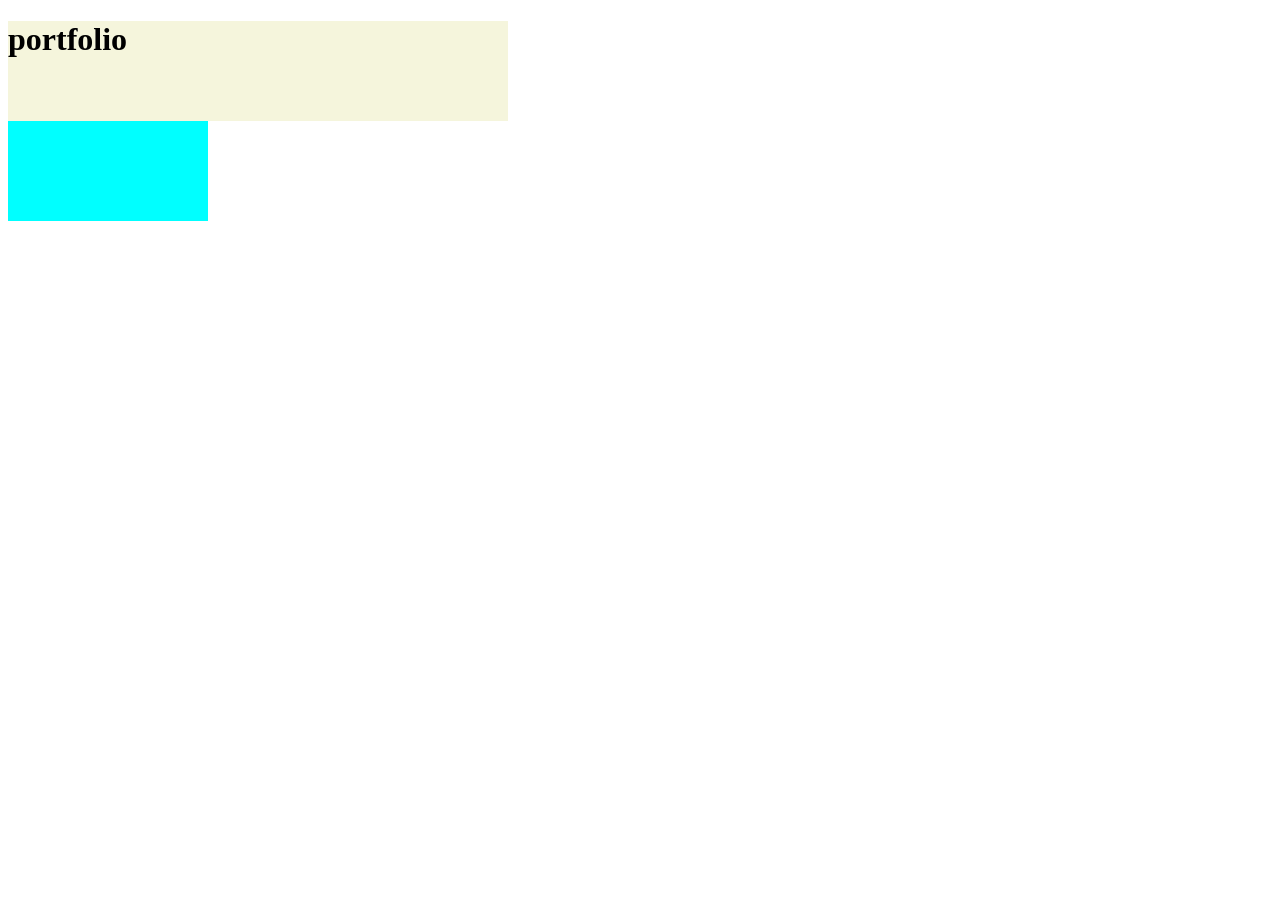
<file: animation.html>
<!DOCTYPE html>
<html lang="en">
<head>
    <meta charset="UTF-8">
    <meta name="viewport" content="width=device-width, initial-scale=1.0">
    <title>Document</title>
    <style>
        div{
            width: 200px;
            height: 200px;
            background-color:aqua;
        }
        div:hover{
            transform: rotate(90deg);
            transition: 3s;

        }
        h1{
            width: 500px;
            height: 100px;
            background-color: beige;
            animation-name: controlText;
            animation-duration: 4s;
        }
        main{
            width: 1200px;
            height: 1200px;
            background-color: antiquewhite;
            margin: 0 auto;
            position:relative;
            top:120px;
            z-index: 0;
        }
        @keyframes controlText{
           from{
               transform:translate(0px,0px);
               scale: -5;
           } 
           to{
               transform:translate(100px,100px);
               scale: 1.4;
           }
        }
    </style>
</head>
<body>
    <div>
        <h1>portfolio</h1>
    </div>
</body>
</html>
</file>
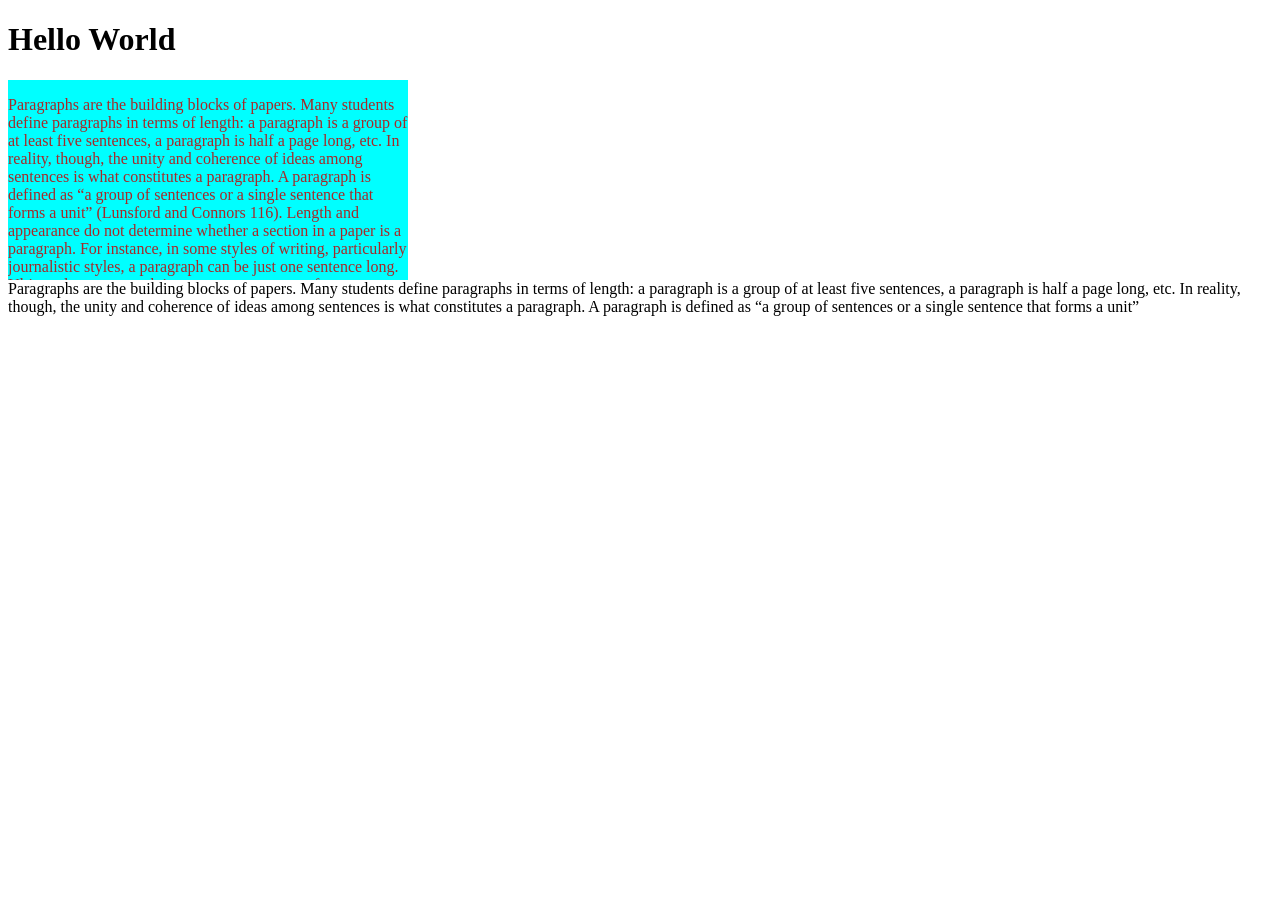
<file: CURSOR.HTML>
<!DOCTYPE html>
<html lang="en">
<head>
  <meta charset="UTF-8">
  <meta name="viewport" content="width=device-width, initial-scale=1.0">
  <title>Document</title>
  <style>
    h1{cursor : help;}
    a: hover{cursor: progress;}

    div{
      width:400px;
      height: 200px;
      background-color:aqua;
      overflow:scroll;
      color:blue;
    }
    p{
        color:brown;
        .para{color:aquamarine;}
        #text{color:deeppink;}
    }
    /*cobinaters*/
    div~p{color:blue;}
    </style>
</head>
<body>
  <h1>Hello World</h1>
  
  <div>
  <p>Paragraphs are the building blocks of papers. Many students define paragraphs in terms of length: a paragraph is a group of at least five sentences, a paragraph is half a page long, etc. In reality, though, the unity and coherence of ideas among sentences is what constitutes a paragraph. A paragraph is defined as “a group of sentences or a single sentence that forms a unit” (Lunsford and Connors 116). Length and appearance do not determine whether a section in a paper is a paragraph. For instance, in some styles of writing, particularly journalistic styles, a paragraph can be just one sentence long. Ultimately, a paragraph is a sentence or group of sentences that support one main idea. In this handout, we will refer to this as the “controlling idea,” because it controls what happens in the rest of the paragraph.</p></div>
  <MAIN>
    Paragraphs are the building blocks of papers. Many students define paragraphs in terms of length: a paragraph is a group of at least five sentences, a paragraph is half a page long, etc. In reality, though, the unity and coherence of ideas among sentences is what constitutes a paragraph. A paragraph is defined as “a group of sentences or a single sentence that forms a unit” 
  </MAIN>
</body>

</html>
</file>
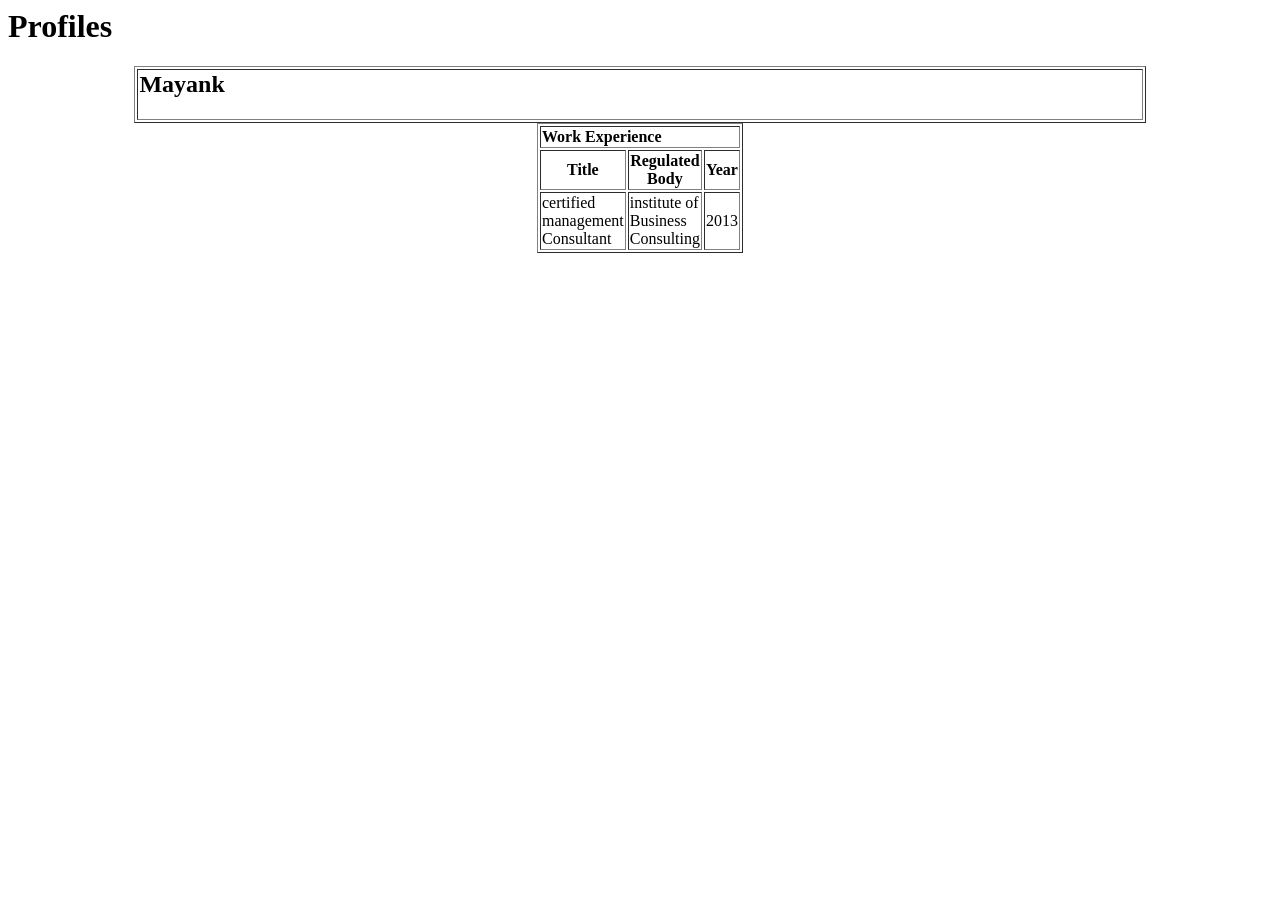
<file: FSD2_assignment.html>
<html lang="en"></html>
  <head>
    <title>FSD</title>
  </head>
  <body>
    <h1>Profiles</h1>
  <!--Introduction Table-->
  <table width="80%" align="center" border="1">
    <tr>
      <td colspan="2"><h2>Mayank </h2></td>
    </tr>
  </table>      
  <table width="80" align="center" border="1">
    <tr>
      <td colspan="3" class="rowl"><b>Work Experience</b></td>
    </tr>
    <tr allign="left">
        <th>Title</th>
        <th>Regulated Body</th>
        <th>Year</th>
    </tr>
    <tr>
        <td>certified management Consultant </td>
        <td> institute of Business Consulting</td>
        <td> 2013</td>
    </tr>
  </table>
  </body>
</html>
</file>
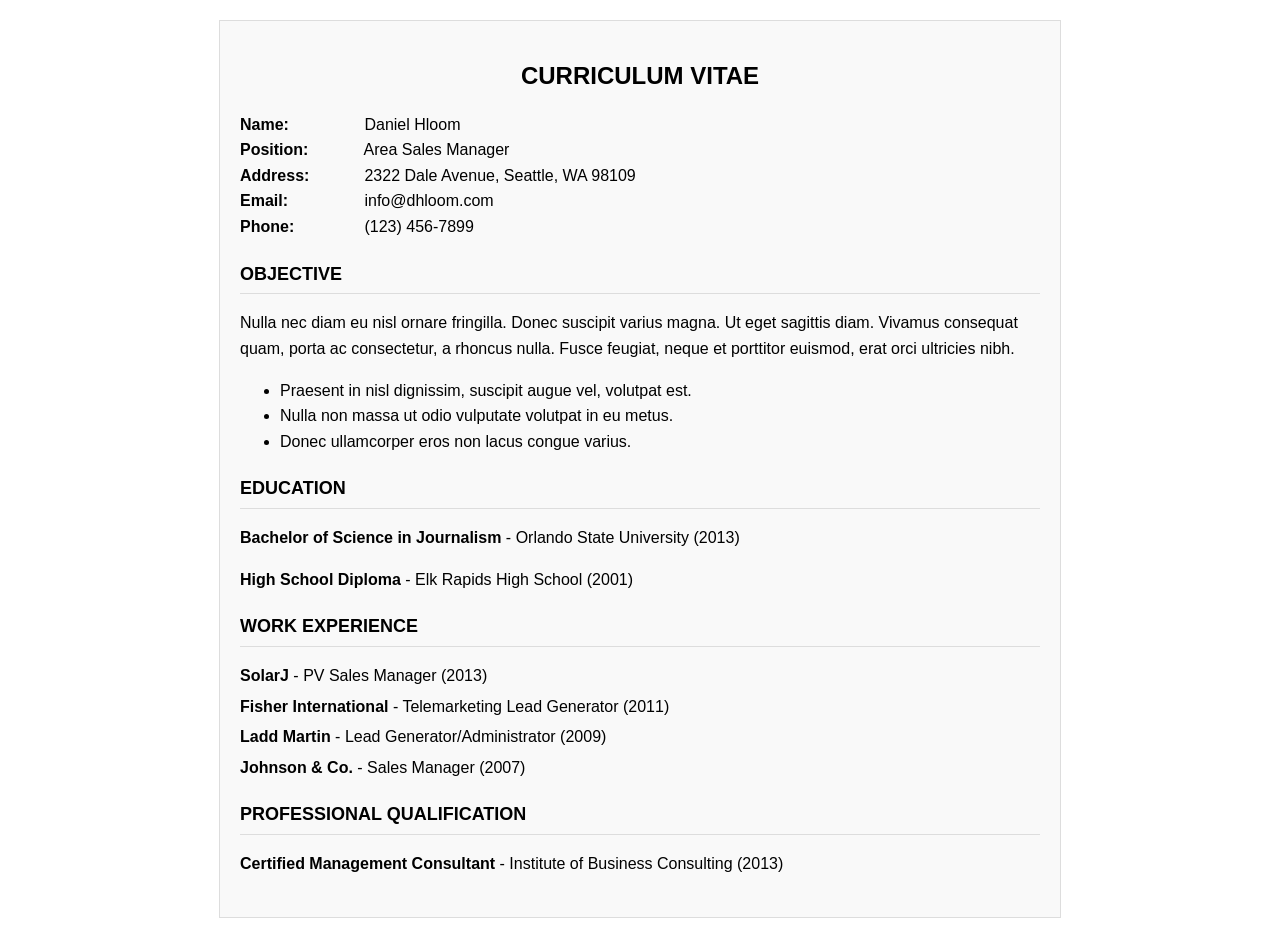
<file: FSD_assignment.html>
<!DOCTYPE html>
<html lang="en">
<head>
    <meta charset="UTF-8">
    <meta name="viewport" content="width=device-width, initial-scale=1.0">
    <title>Curriculum Vitae</title>
    <style>
        body {
            font-family: Arial, sans-serif;
            line-height: 1.6;
            margin: 0;
            padding: 0;
        }
        .container {
            max-width: 800px;
            margin: 20px auto;
            padding: 20px;
            border: 1px solid #ddd;
            background-color: #f9f9f9;
        }
        h1 {
            text-align: center;
            text-transform: uppercase;
            font-size: 24px;
        }
        .section {
            margin-bottom: 20px;
        }
        .section-title {
            font-weight: bold;
            text-transform: uppercase;
            font-size: 18px;
            border-bottom: 1px solid #ddd;
            padding-bottom: 5px;
            margin-bottom: 10px;
        }
        .info {
            margin-bottom: 10px;
        }
        .info p {
            margin: 0;
        }
        .info p strong {
            display: inline-block;
            width: 120px;
        }
        .list-item {
            margin-bottom: 10px;
        }
        .list-item ul {
            list-style: none;
            padding: 0;
        }
        .list-item ul li {
            margin-bottom: 5px;
        }
    </style>
</head>
<body>

<div class="container">
    <h1>Curriculum Vitae</h1>

    <div class="section">
        <div class="info">
            <p><strong>Name:</strong> Daniel Hloom</p>
            <p><strong>Position:</strong> Area Sales Manager</p>
            <p><strong>Address:</strong> 2322 Dale Avenue, Seattle, WA 98109</p>
            <p><strong>Email:</strong> info@dhloom.com</p>
            <p><strong>Phone:</strong> (123) 456-7899</p>
        </div>
    </div>

    <div class="section">
        <div class="section-title">Objective</div>
        <p>
            Nulla nec diam eu nisl ornare fringilla. Donec suscipit varius magna. Ut eget sagittis diam. 
            Vivamus consequat quam, porta ac consectetur, a rhoncus nulla. 
            Fusce feugiat, neque et porttitor euismod, erat orci ultricies nibh.
        </p>
        <ul>
            <li>Praesent in nisl dignissim, suscipit augue vel, volutpat est.</li>
            <li>Nulla non massa ut odio vulputate volutpat in eu metus.</li>
            <li>Donec ullamcorper eros non lacus congue varius.</li>
        </ul>
    </div>

    <div class="section">
        <div class="section-title">Education</div>
        <div class="list-item">
            <p><strong>Bachelor of Science in Journalism</strong> - Orlando State University (2013)</p>
            <p><strong>High School Diploma</strong> - Elk Rapids High School (2001)</p>
        </div>
    </div>

    <div class="section">
        <div class="section-title">Work Experience</div>
        <div class="list-item">
            <ul>
                <li><strong>SolarJ</strong> - PV Sales Manager (2013)</li>
                <li><strong>Fisher International</strong> - Telemarketing Lead Generator (2011)</li>
                <li><strong>Ladd Martin</strong> - Lead Generator/Administrator (2009)</li>
                <li><strong>Johnson & Co.</strong> - Sales Manager (2007)</li>
            </ul>
        </div>
    </div>

    <div class="section">
        <div class="section-title">Professional Qualification</div>
        <div class="list-item">
            <p><strong>Certified Management Consultant</strong> - Institute of Business Consulting (2013)</p>
        </div>
    </div>

</div>

</body>
</html>
</file>
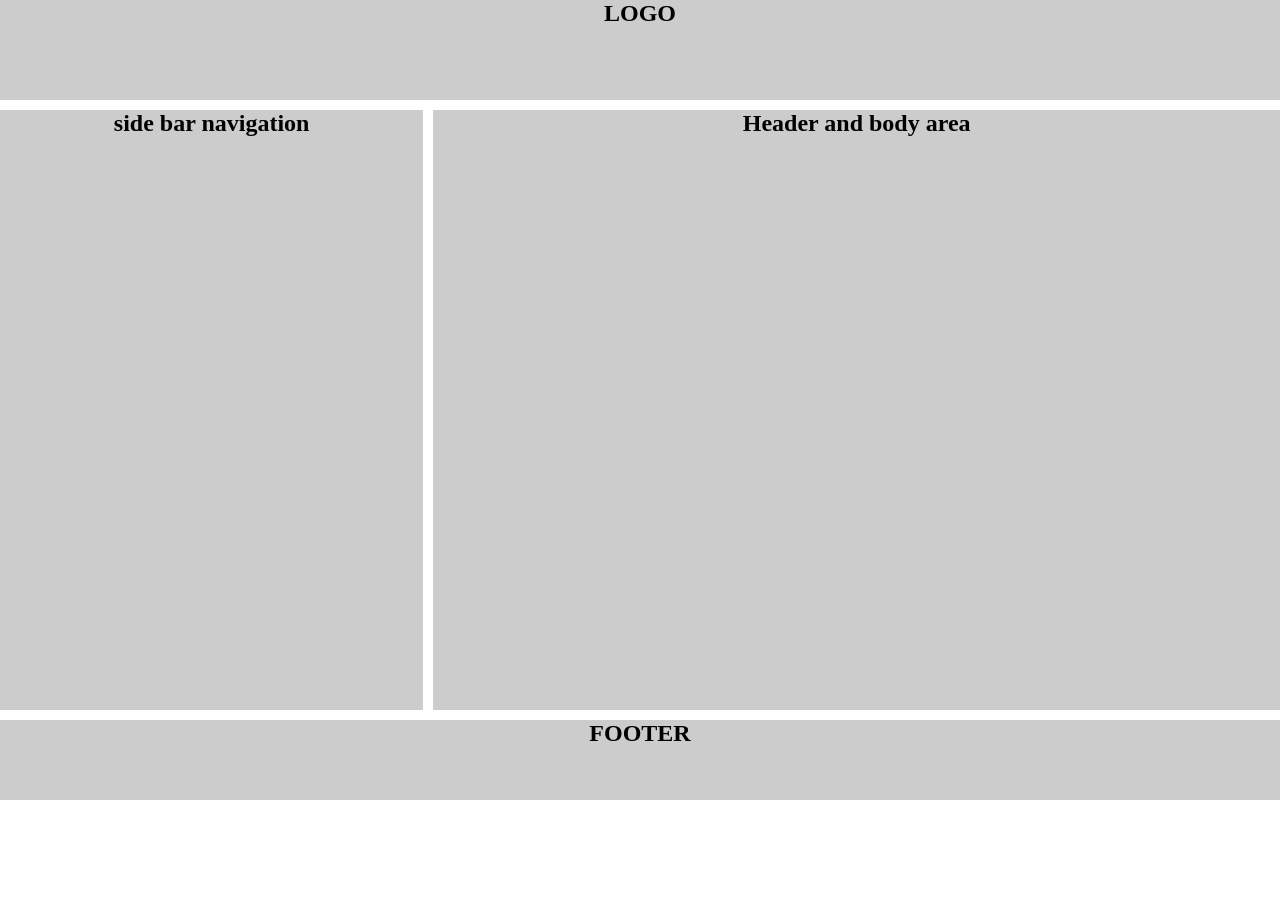
<file: grid1.html>
<!DOCTYPE html>
<html lang="en">
<head>
    <meta charset="UTF-8">
    <meta name="viewport" content="width=device-width, initial-scale=1.0">
    <title>Document</title>
    <style>
        *{
            padding :0;
            margin: 0;
            box-sizing: border-box;
        }
        main{
            margin: 0 auto;
            display: grid;
            grid-template-columns: 1fr;
            grid-template-rows: 100px 600px 80px ;
            gap: 10px;
            width: auto;
            height: auto;
            text-align: center;
        }
        #logo,footer{
            background-color: #ccc;
        }
        section{
            display: grid;
            grid-template-columns: 1fr 2fr;
            gap: 10px;
        }
        #left ,#right{
            background-color: #ccc;
        }
    </style>
</head>
<body>
    <main>
        <div id="logo"><h2>LOGO</h2></div>

        <section>
            <div id="left"><h2>side bar navigation</h2></div>

            <div id="right"><h2>Header and body area</h2></div>
        </section>

        <footer>
            <h2>FOOTER</h2>
        </footer>
    </main>
</body>
</html>
</file>
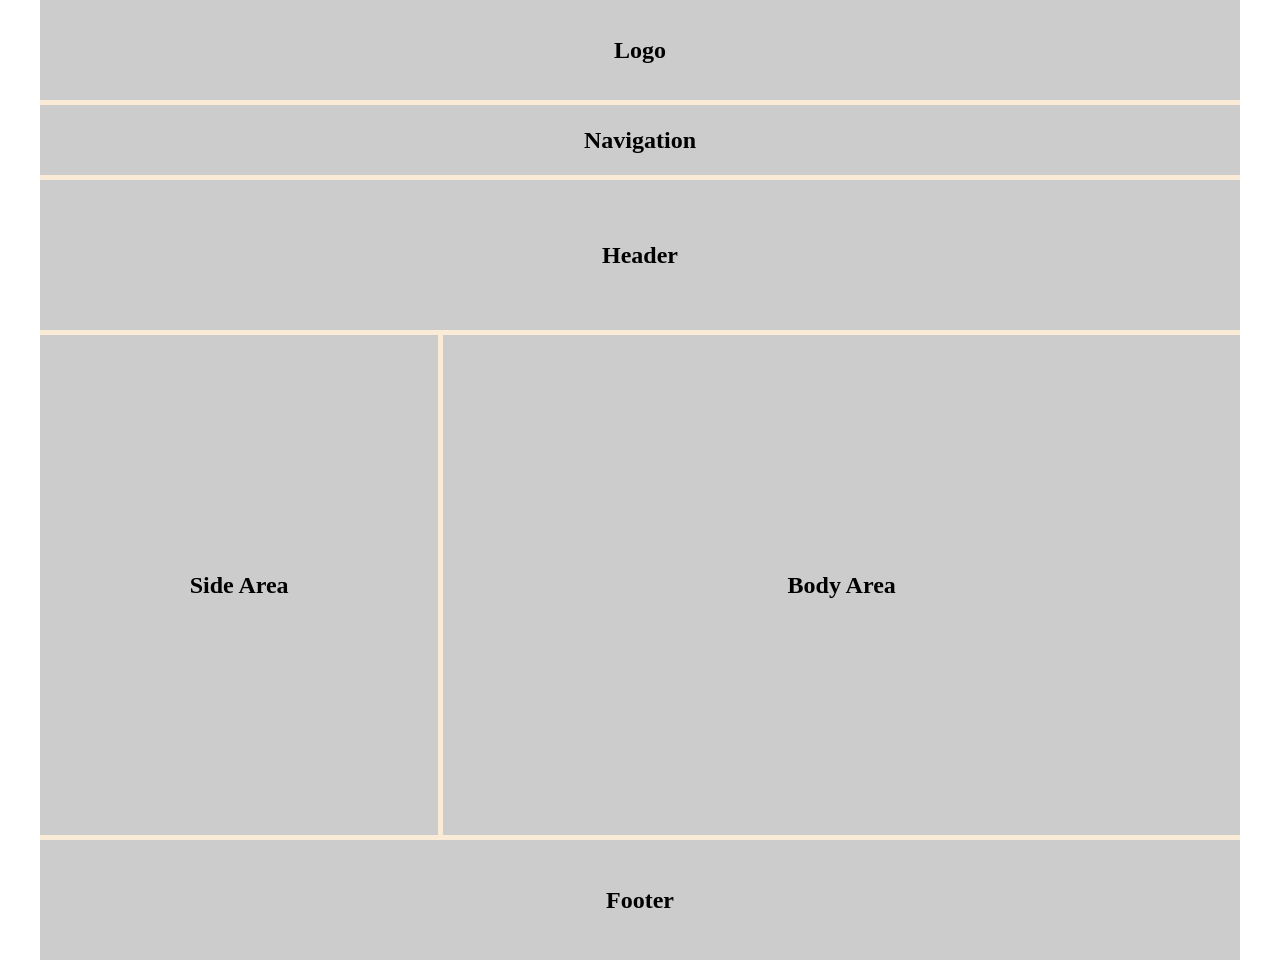
<file: grid2.html>
<!DOCTYPE html>
<html lang="en">

<head>
    <meta charset="UTF-8">
    <meta name="viewport" content="width=device-width, initial-scale=1.0">
    <title>Flex Layout1 | HTML-CSS</title>
    <style>
        * {
            margin: 0;
            padding: 0;
            box-sizing: border-box;
        }

        main {
            width: 1200px;
            height: auto;
            background-color: antiquewhite;
            margin: 0 auto;
            text-align: center;
            
        }

        #logo {
            width: 100%;
            height: 100px;
            background-color: #CCC;
            align-content: center;
        }

        nav {
            width: 100%;
            height: 70px;
            background-color: #CCC;
            margin: 5px 0;
            align-content: center;

        }
        header {
            width: 100%;
            height: 150px;
            background-color: #CCC;
            align-content: center;
        }

        #container{
            width: 100%;
            height: 500px;
            margin: 5px 0;
            display: flex; 
            flex-direction: row; 
            gap: 5px;
        }
        #side-area{
            width: 400px;
            height: 100%;
            background-color:#CCC; 
            align-content: center;
        }
        #body-area{
            width: 800px;
            height: 100%;
            background-color: #CCC;
            align-content: center;
        }

        footer{
            width: 100%;
            height: 120px;
            background-color: #CCC;
            align-content: center;
        }
    </style>
</head>

<body>
    <main><!--main start-->
        <div id="logo">
            <h2>Logo</h2>
        </div>

        <nav>
            <h2>Navigation</h2>
        </nav>

        <header>
            <h2>Header</h2>
        </header>

        <div id="container">
            <div id="side-area">
                <h2>Side Area</h2>
            </div>
            <div id="body-area">
                <h2>Body Area</h2>
            </div>
        </div>

        <footer>
            <h2>Footer</h2>
        </footer>

    </main><!--main end-->
</body>

</html>
</file>
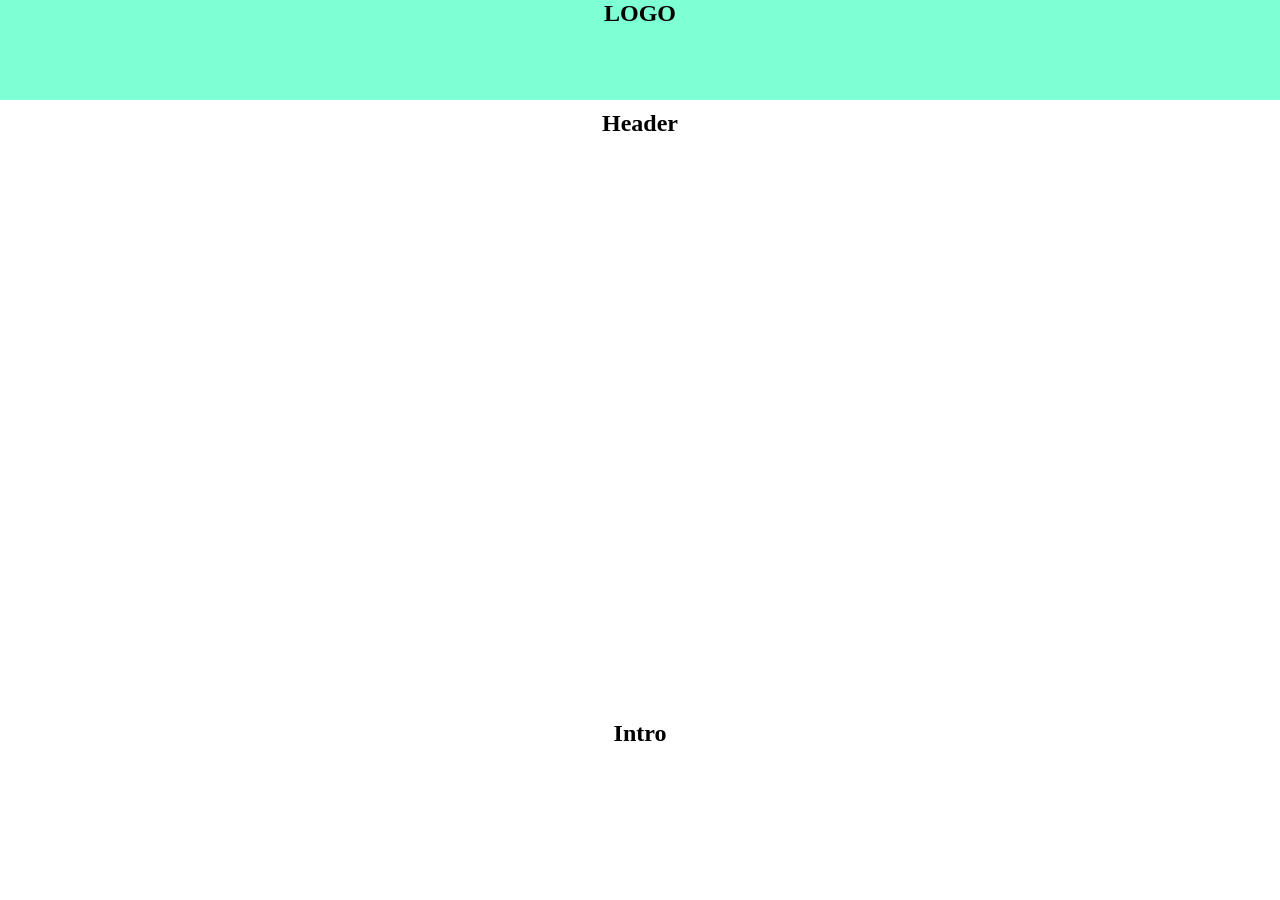
<file: grid3.html>
<!DOCTYPE html>
<html lang="en">
<head>
    <meta charset="UTF-8">
    <meta name="viewport" content="width=device-width, initial-scale=1.0">
    <title>Document</title>
    <style>
        *{
            margin: 0;
            padding: 0;
            box-sizing: border-box;
        }
        main{
            width: auto;
            height: auto;
            margin: 0 auto;
            display: grid;
            grid-template-columns: 1fr;
            grid-template-rows: 100px 600px 80px;
            gap: 10px;
            text-align: center;
        }
        #logo,footer{
            background-color: aquamarine;
        }
    </style>
</head>
<body>
    <main>
        <div id="logo"><h2>LOGO</h2></div>
    <div id="Hearder"><h2>Header</h2></div>
    <div id="intro"><h2>Intro</h2></div>
    </main>

    <section id="section1">
    <div></div>
    <div></div>
    <div></div>
    </section>

    <section id="section2">
        <div></div>
        <div></div>
        <div></div>
    </section>
</body>
</html>
</file>
